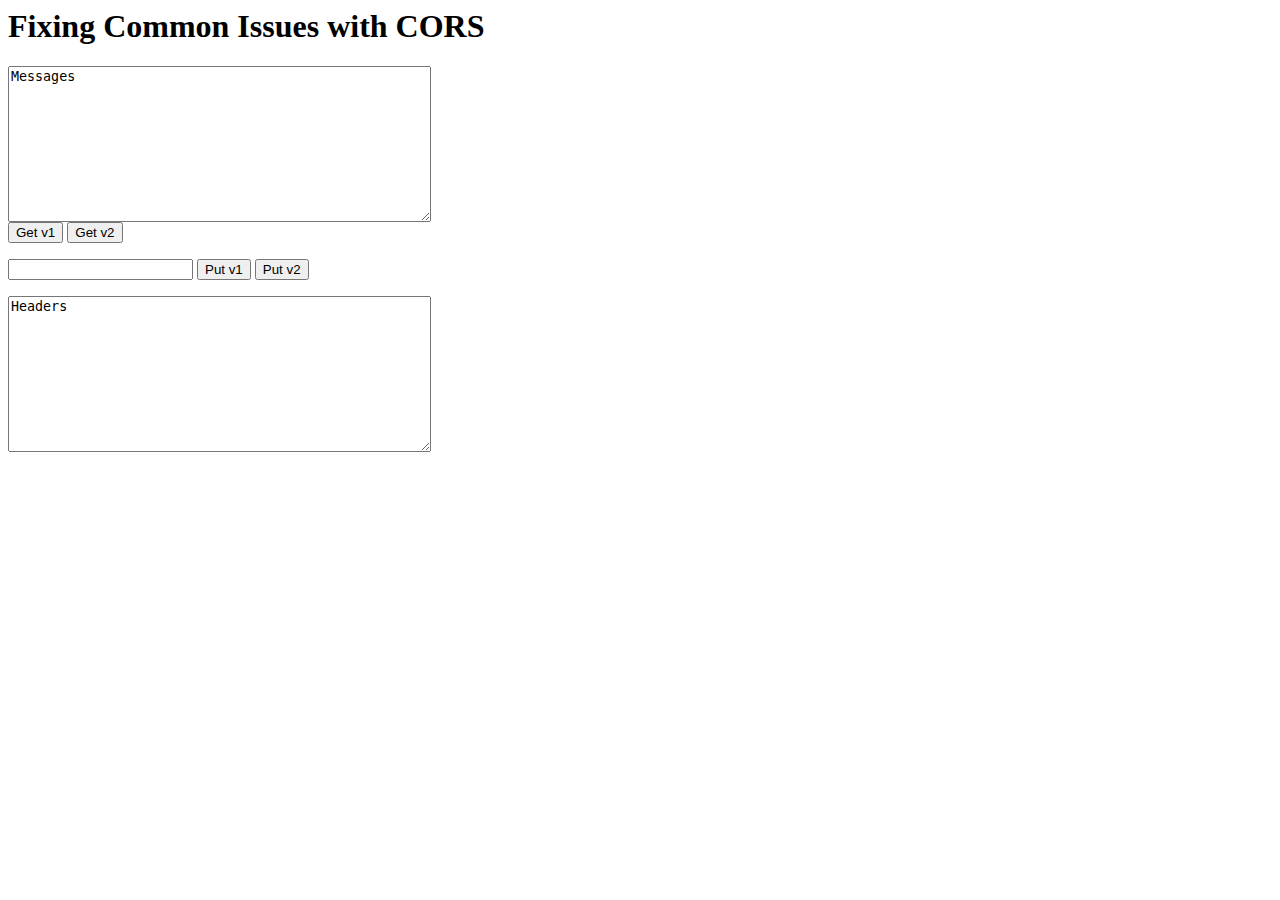
<file: frontend/index.html>
<html>
    <head>
        <meta charset="UTF-8" />
        <title>Fixing Common Issues with CORS</title>
        <script src="control.js" defer></script>
    </head>
    <body>
        <h1>Fixing Common Issues with CORS</h1>
        <div class="centred">
            <textarea id="messages" name="messages" rows="10" cols="50">Messages</textarea><br/>
            <form id="form1">
                <input type="button" value="Get v1" onclick="onGet('v1')"/>
                <input type="button" value="Get v2" onclick="onGet('v2')"/>
            </form>
            <form id="form2">
                <input type="text" id="puttext" name="puttext"/>
                <input type="button" value="Put v1" onclick="onPut('v1')"/>
                <input type="button" value="Put v2" onclick="onPut('v2')"/>
            </form>
            <textarea id="headers" name="headers" rows="10" cols="50">Headers</textarea><br/>
        </div>
    </body>
</html>
</file>
